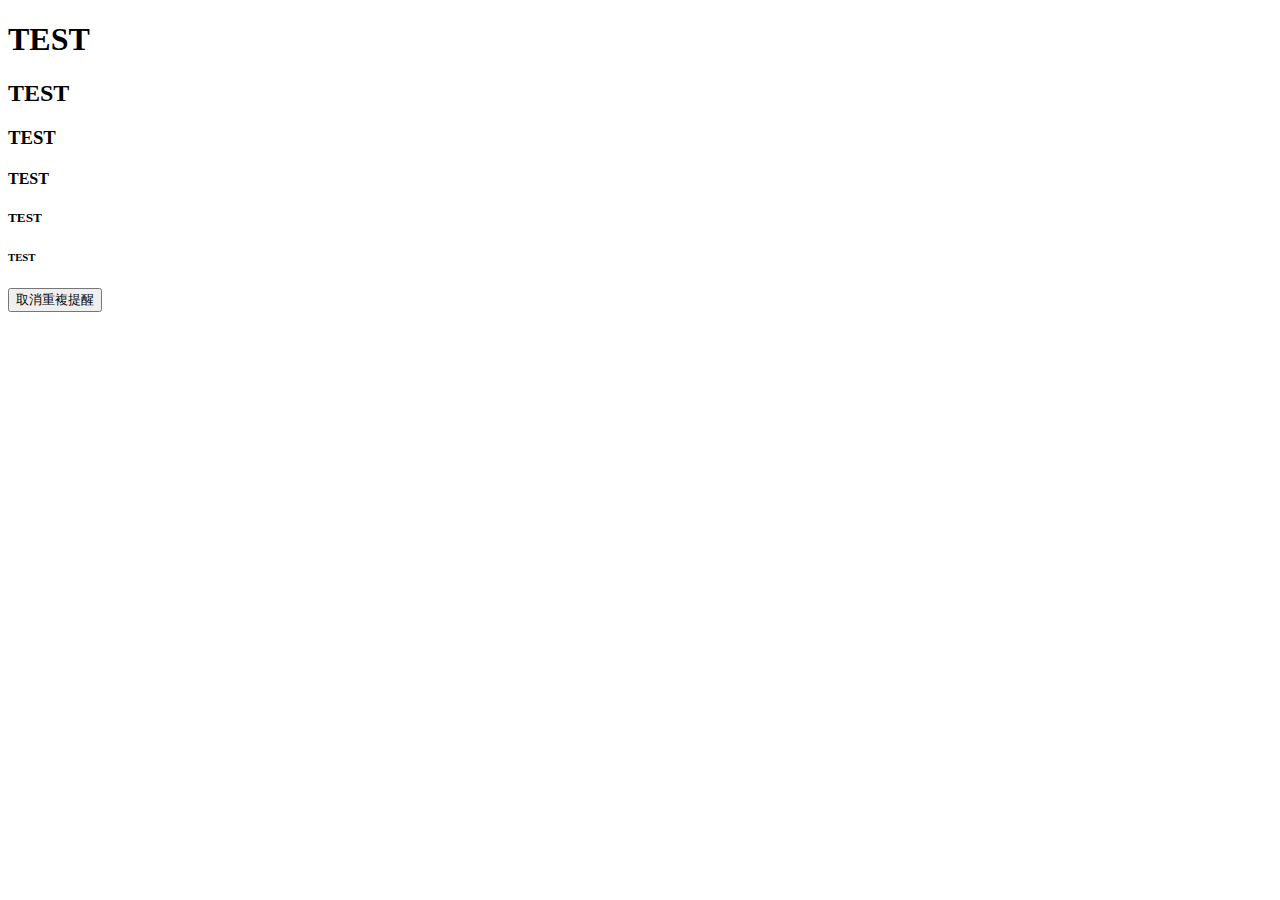
<file: index.html>
<!doctype html>
<html>

<head>
    <meta charset="utf-8">
    <title>This is test HTML</title>
</head>

<body>
    <h1>TEST</h1>
    <h2>TEST</h2>
    <h3>TEST</h3>
    <h4>TEST</h4>
    <h5>TEST</h5>
    <h6>TEST</h6>
    <button id="clear-notification">取消重複提醒</button>

    <script src="./main.js"></script>
</body>

</html>
</file>
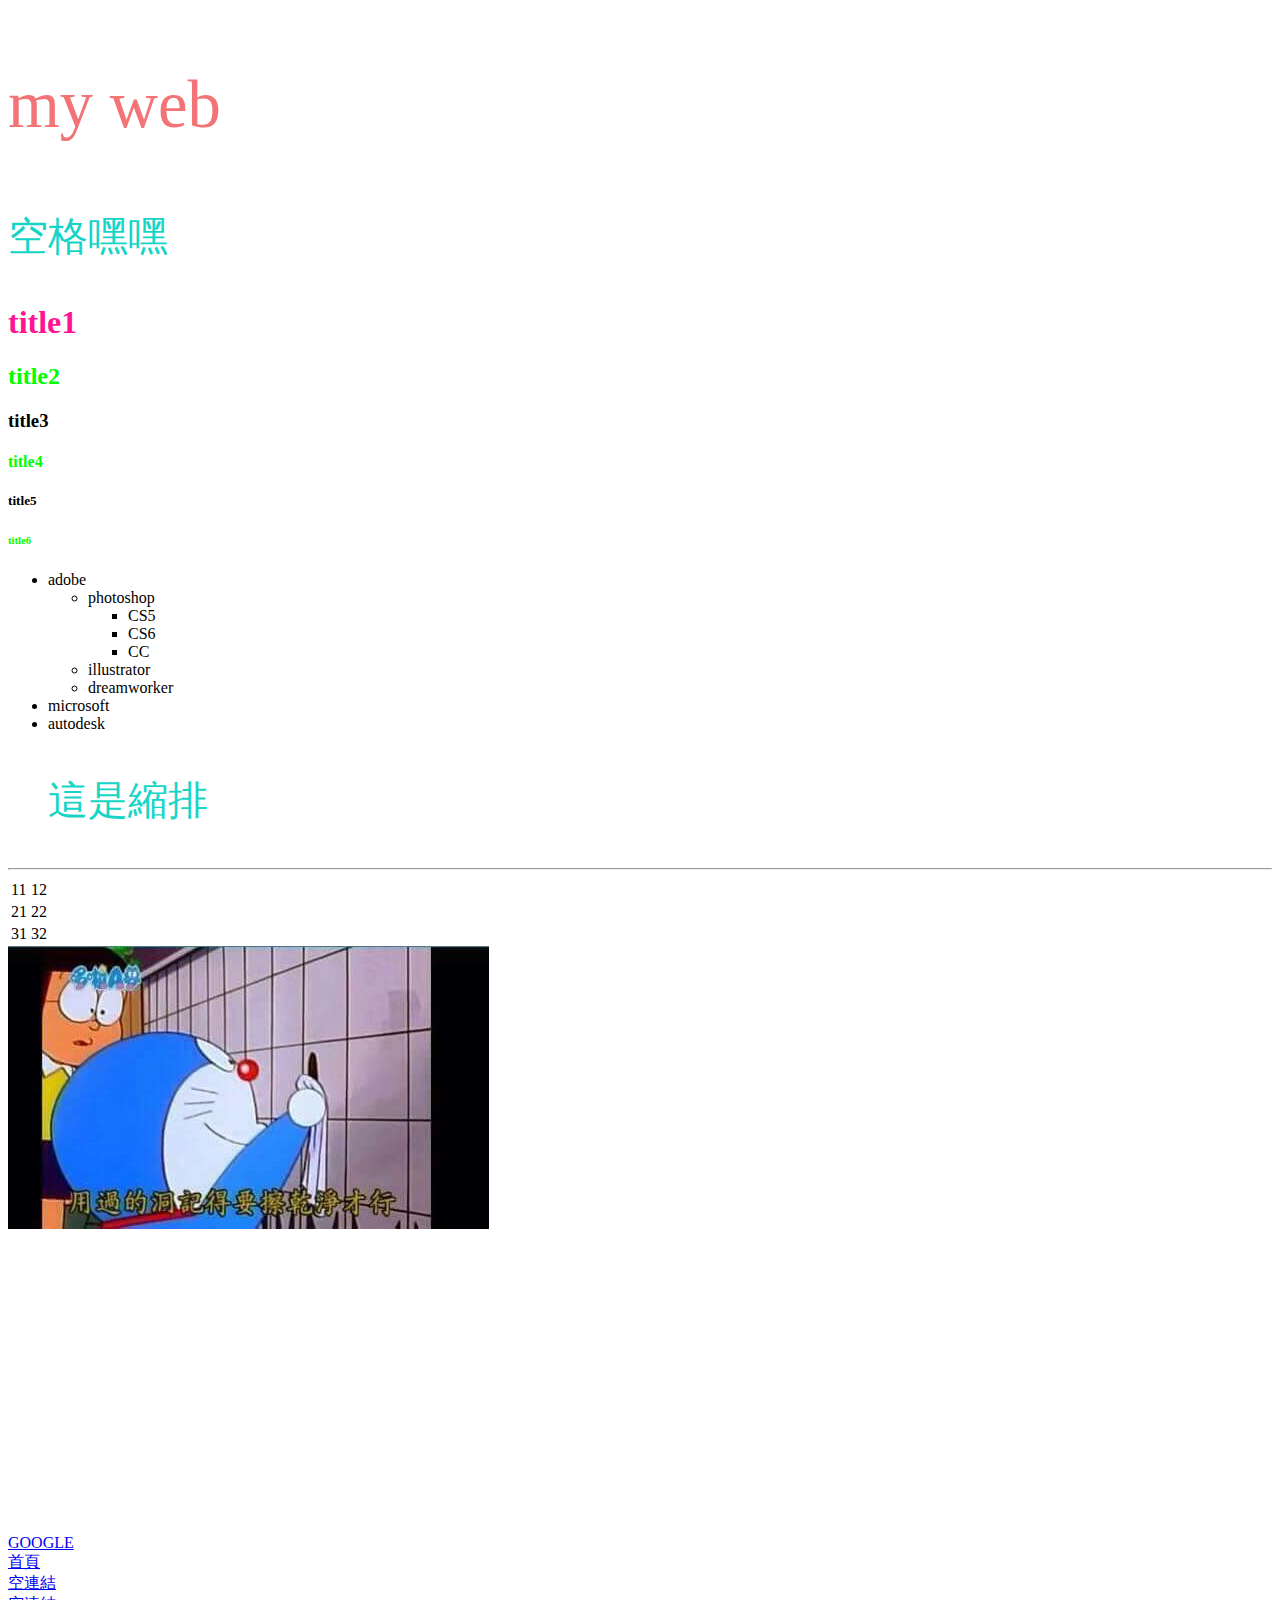
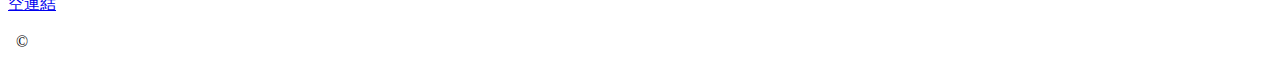
<file: 000Temperary/BasicPractice.html>
<!doctype html>
<html>
<head>
<meta charset="utf-8">
<title>基本標籤練習</title>

<link href="css/test.css" rel="stylesheet" type="text/css">


</head>

<body>

<p class="font_color font_size">my web</p>
<p>空格嘿嘿</p>

<h1 id="font_size_color">title1</h1>
<h2>title2</h2>
<h3>title3</h3>
<h4>title4</h4>
<h5>title5</h5>
<h6>title6</h6>

<ul>
	<li>adobe</li>
		<ul>
			<li>photoshop</li>
				<ul>
					<li>CS5</li>
					<li>CS6</li>
					<li>CC</li>
				</ul>
			<li>illustrator</li>
			<li>dreamworker</li>
		</ul>
	<li>microsoft</li>
	<li>autodesk</li>
</ul>

<blockquote>
	<p>這是縮排</p>
</blockquote>

<hr>

<!--聽說這個是註解-->
<table>
	<tr>
	  <td>11</td>
	  <td>12</td>
	</tr>
	<tr>
	  <td>21</td>
	  <td>22</td>
	</tr>
	<tr>
	  <td>31</td>
	  <td>32</td>
	</tr>
	
</table>


<img src="img/605.jpg" width="481" height="283" alt="用過的洞的擦乾淨" title="用過的洞記得擦乾淨"/>

<p>&nbsp;</p><p>&nbsp;</p><p>&nbsp;</p>

<a href="http://google.com" target="_blank" title="別按這個按鍵RRRRR">GOOGLE</a>

<br>

<a href="index.html" target="_self" title="首頁">首頁</a>

<br>

<a href="#">空連結</a>

<br>
	
<a href="javascript:;">空連結</a>

<div></div>

<br>
&nbsp;
&copy;
















</body>
</html>
</file>
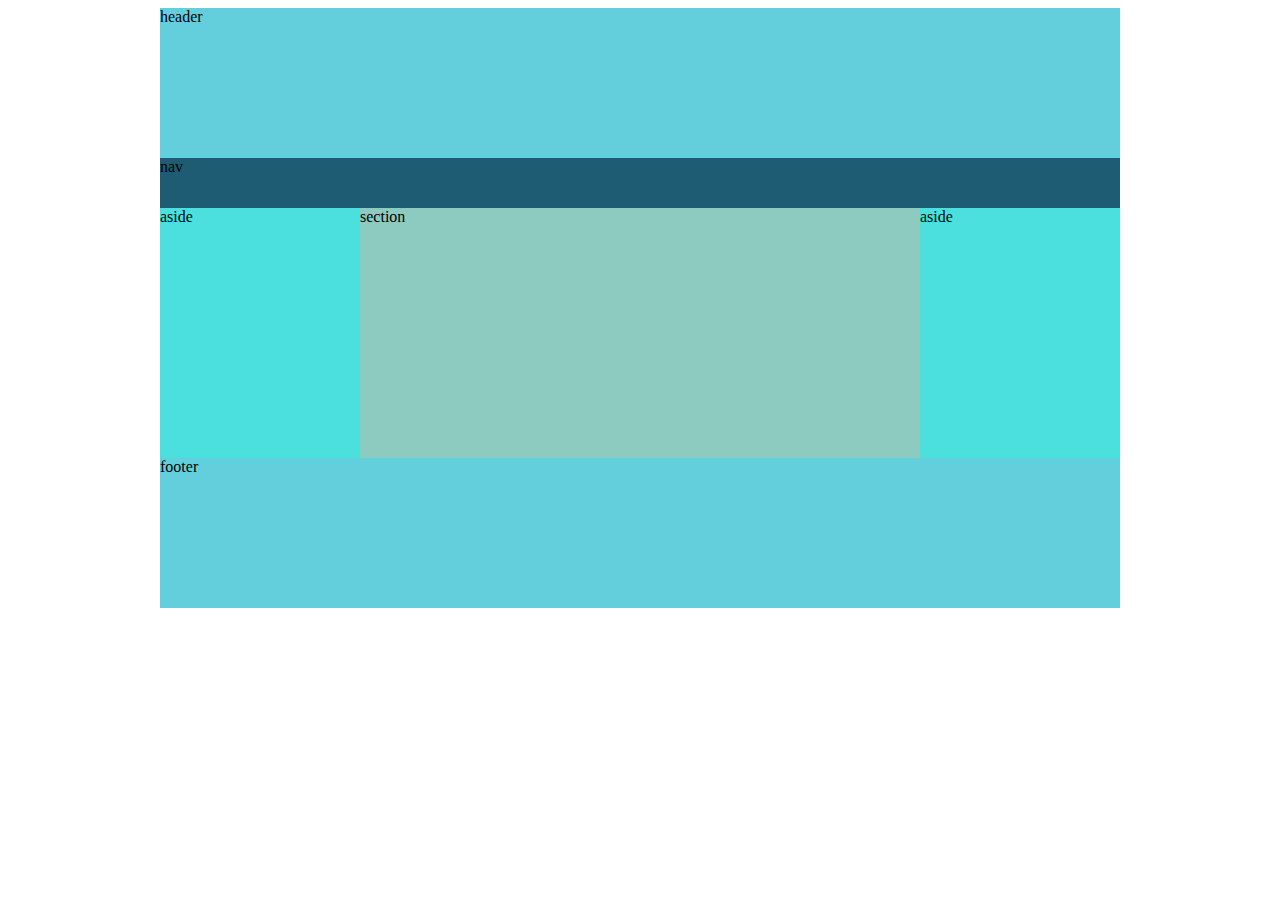
<file: 000Temperary/三欄式排版.html>
<!doctype html>
<html>
<head>
<meta charset="utf-8">
<title>三欄式排版</title>
<link href="css/三欄式註解.css" type="text/css" rel="stylesheet">
</head>

<body>
<div class="wrap">
	<header class="top_header">header</header>
	<nav class="top_nav">nav</nav>
	<aside class="aside_left">aside</aside>
	<section class="section_main">section</section>
	<aside class="aside_right">aside</aside>
	<footer class="footer_buttom">footer</footer>
</div>
</body>
</html>
</file>
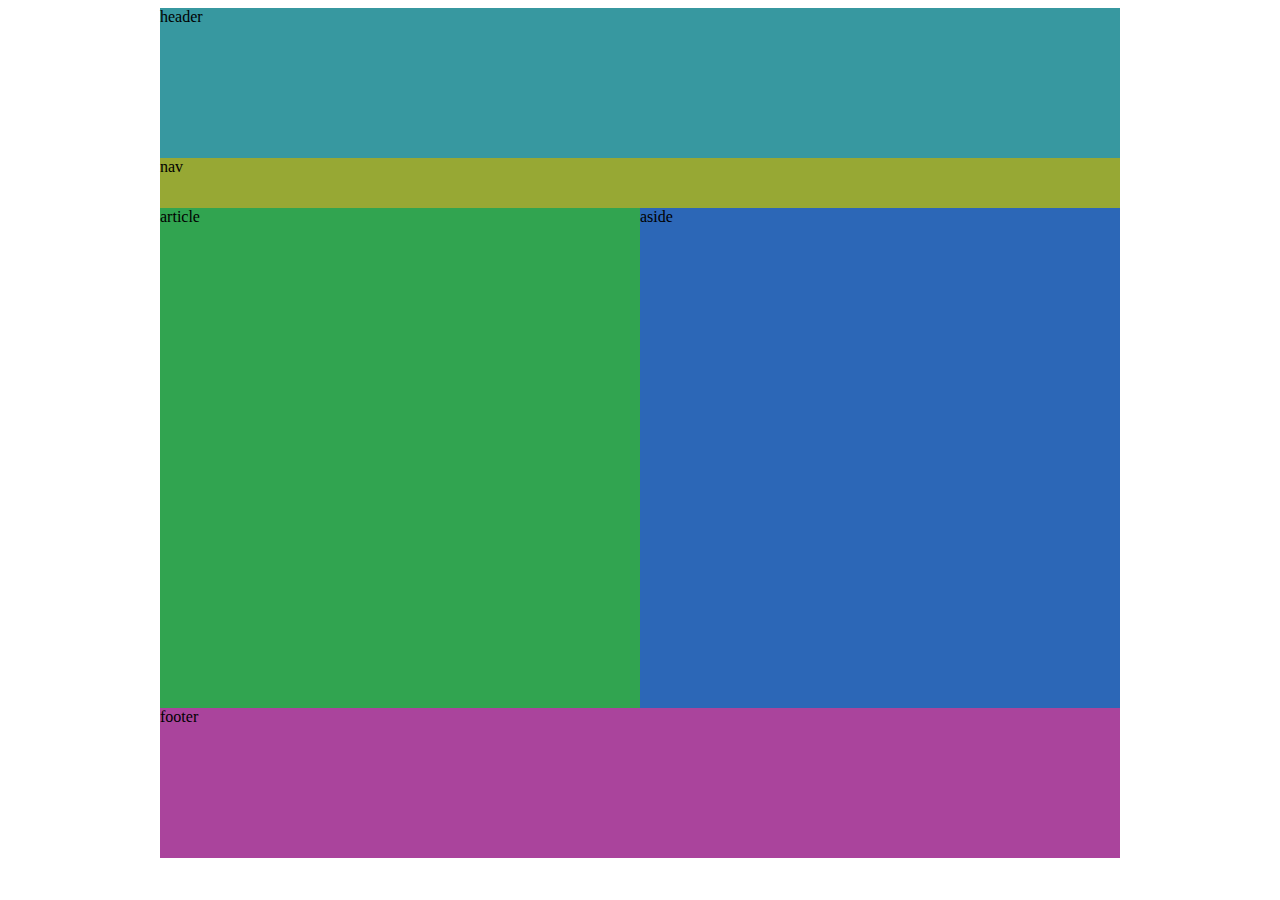
<file: 000Temperary/兩欄式排版.html>
<!doctype html>
<html>
<head>
<meta charset="utf-8">
<title>兩欄式排版</title>
<style type="text/css">
	.wrap{
		width: 960px;
		margin: 0 auto;
	}
	header{
		height: 150px;
		background-color: #3798A0;
	}
	nav{
		height: 50px;
		background-color: #97A834;
	}
	article{
		width:480px;
		height:500px;
		background-color: #31A450;
		float:left
	}
	aside{
		width:480px;
		height:500px;
		background-color: #2C67B7;
		float: right;
	}
	footer{
		height: 150px;
		background-color: #AA449C;
		clear: both;
	}
</style>
</head>
	<div class="wrap">
		<header>header</header><!--logo-->
		<nav>nav</nav><!--放選單-->
		<div class="content">
			<article>article</article><!--主內容-->
			<aside>aside</aside><!--廣告，會員登入-->
		</div>
		<footer>footer</footer><!--連絡訊息,版權-->
	</div>

<body>
</body>
</html>
</file>
<file: 000Temperary/css/test.css>
@charset "utf-8";
/* CSS Document */

p{
		font-size: 30pt;
		color: #16D5C6;
	}
	.font_color{
		color:#F27476;
	}
	.font_size{
		font-size:50pt;
	}
	#font_size_color{
		color: deeppink;
	}
	h2,h4,h6{
		color:#00FF00;
	}
</file>
<file: 000Temperary/css/三欄式註解.css>
@charset "utf-8";
/* CSS Document */
.wrap{
	width: 960px;
	margin: 0 auto;
}
.top_header{
	height: 150px;
	background: #64CFDC;
}
.top_nav{
	height: 50px;
	background: #1D5C72;
}
.aside_left{
	height: 250px;
	width: 200px;
	background: #4BE0DE;
	float: left;
}
.section_main{
	height: 250px;
	width: 560px;
	background: #8DCBC0;
	float: left;
}
.aside_right{
	height: 250px;
	width: 200px;
	background: #4BE0DE;
	float: left;
}
.footer_buttom{
	height: 150px;
	background: #64CFDC;
	clear: both;
}
</file>
